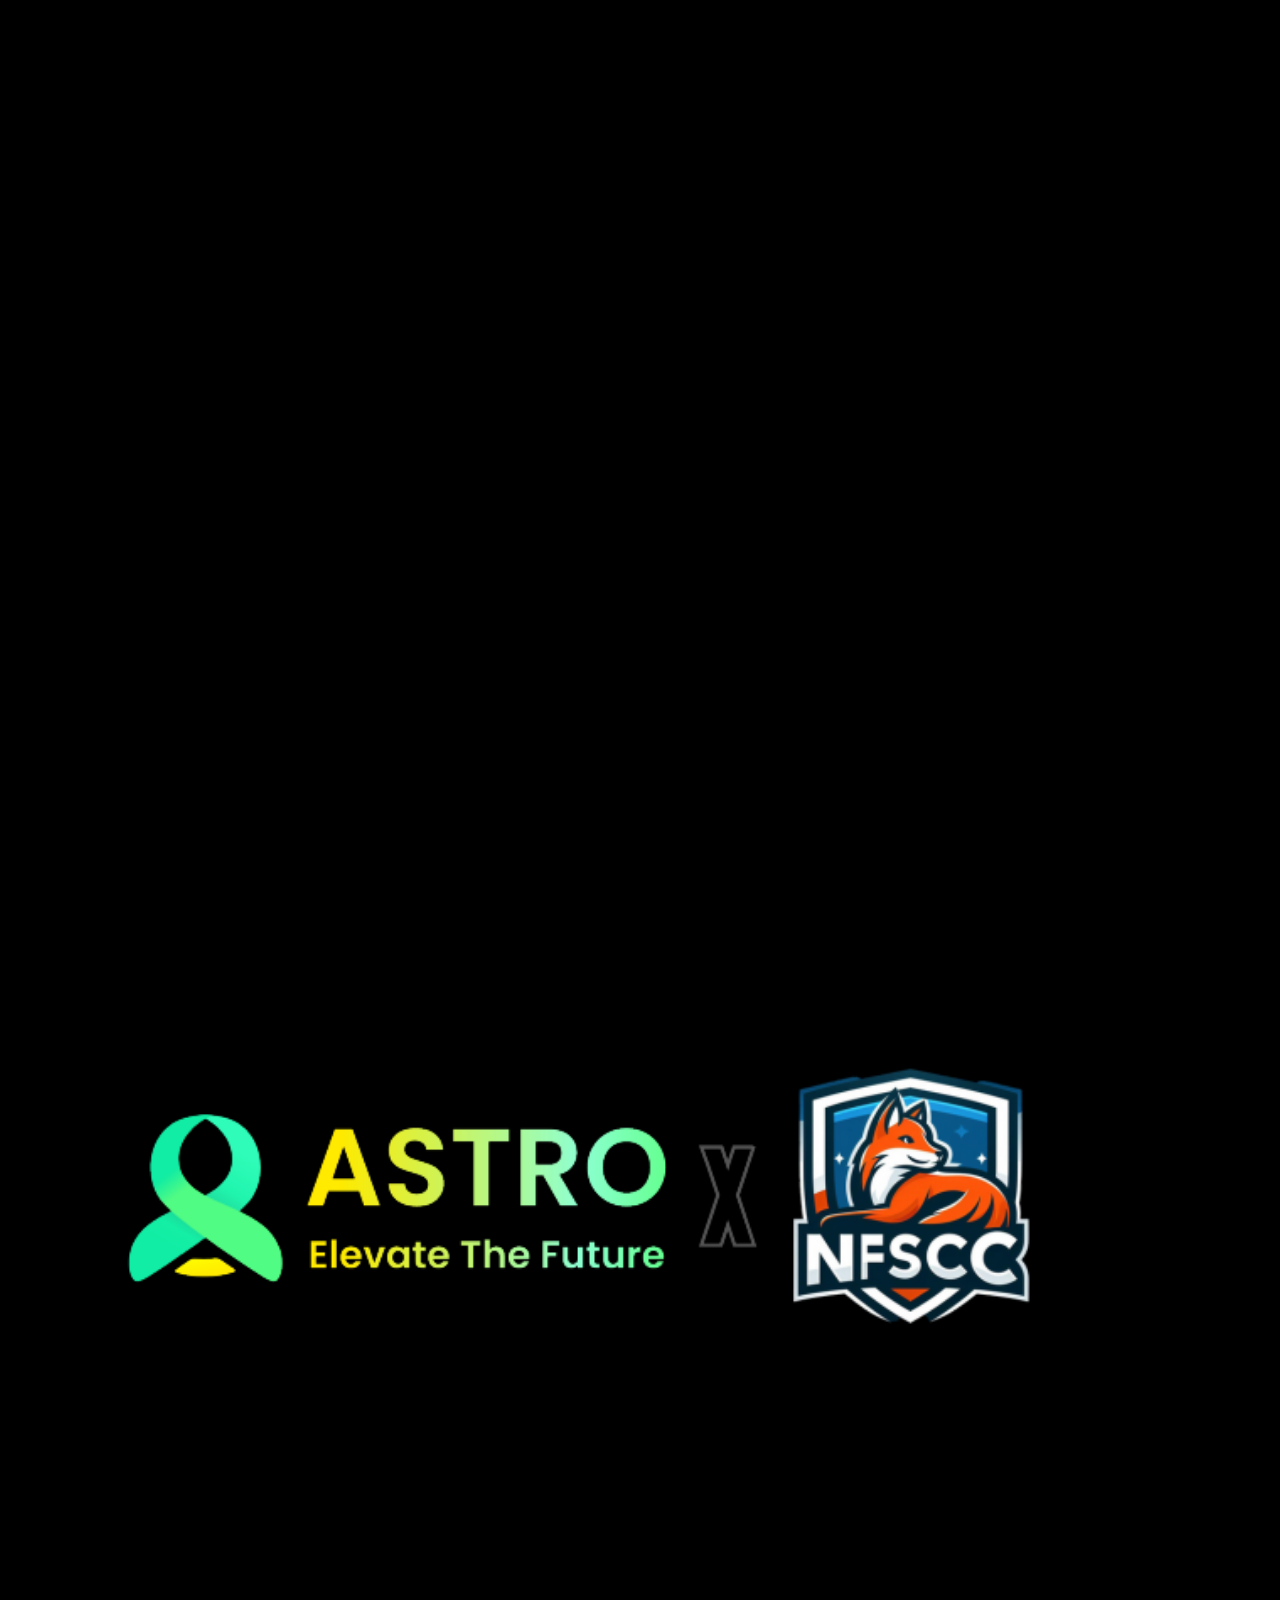
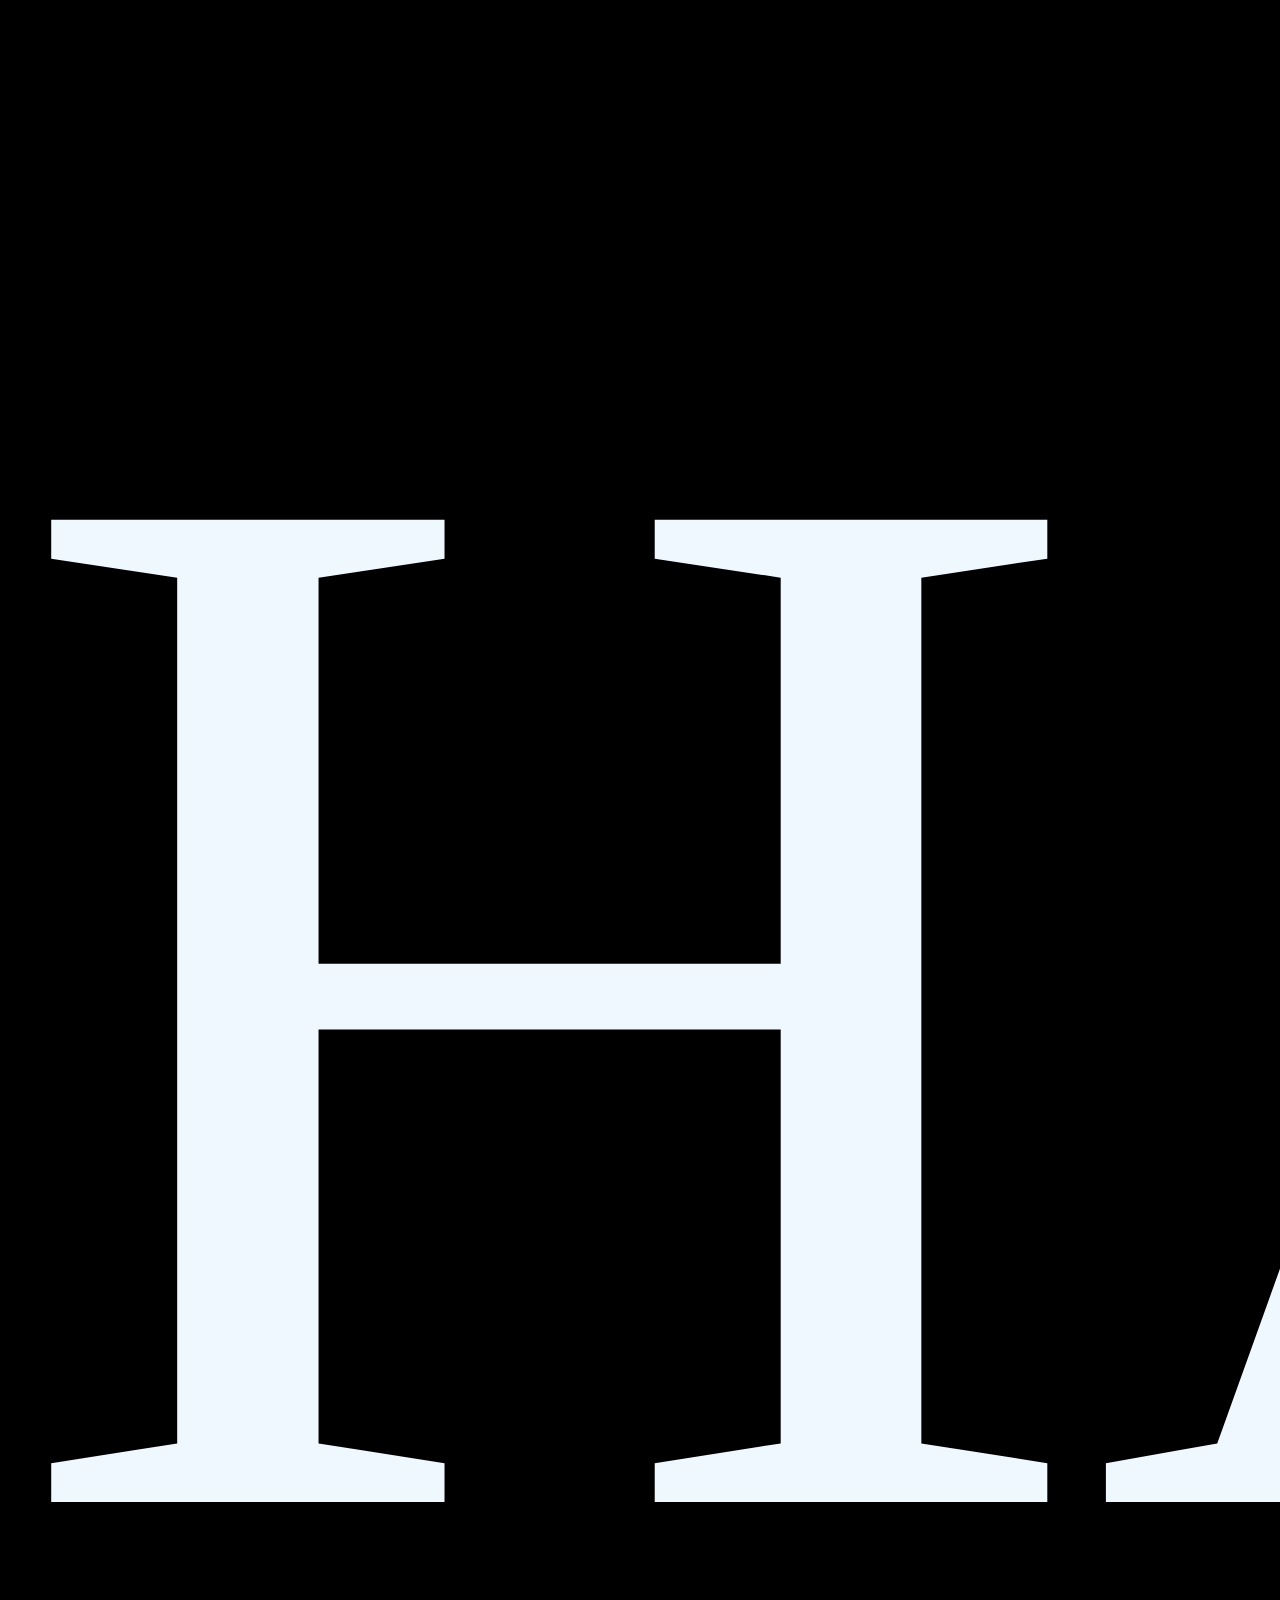
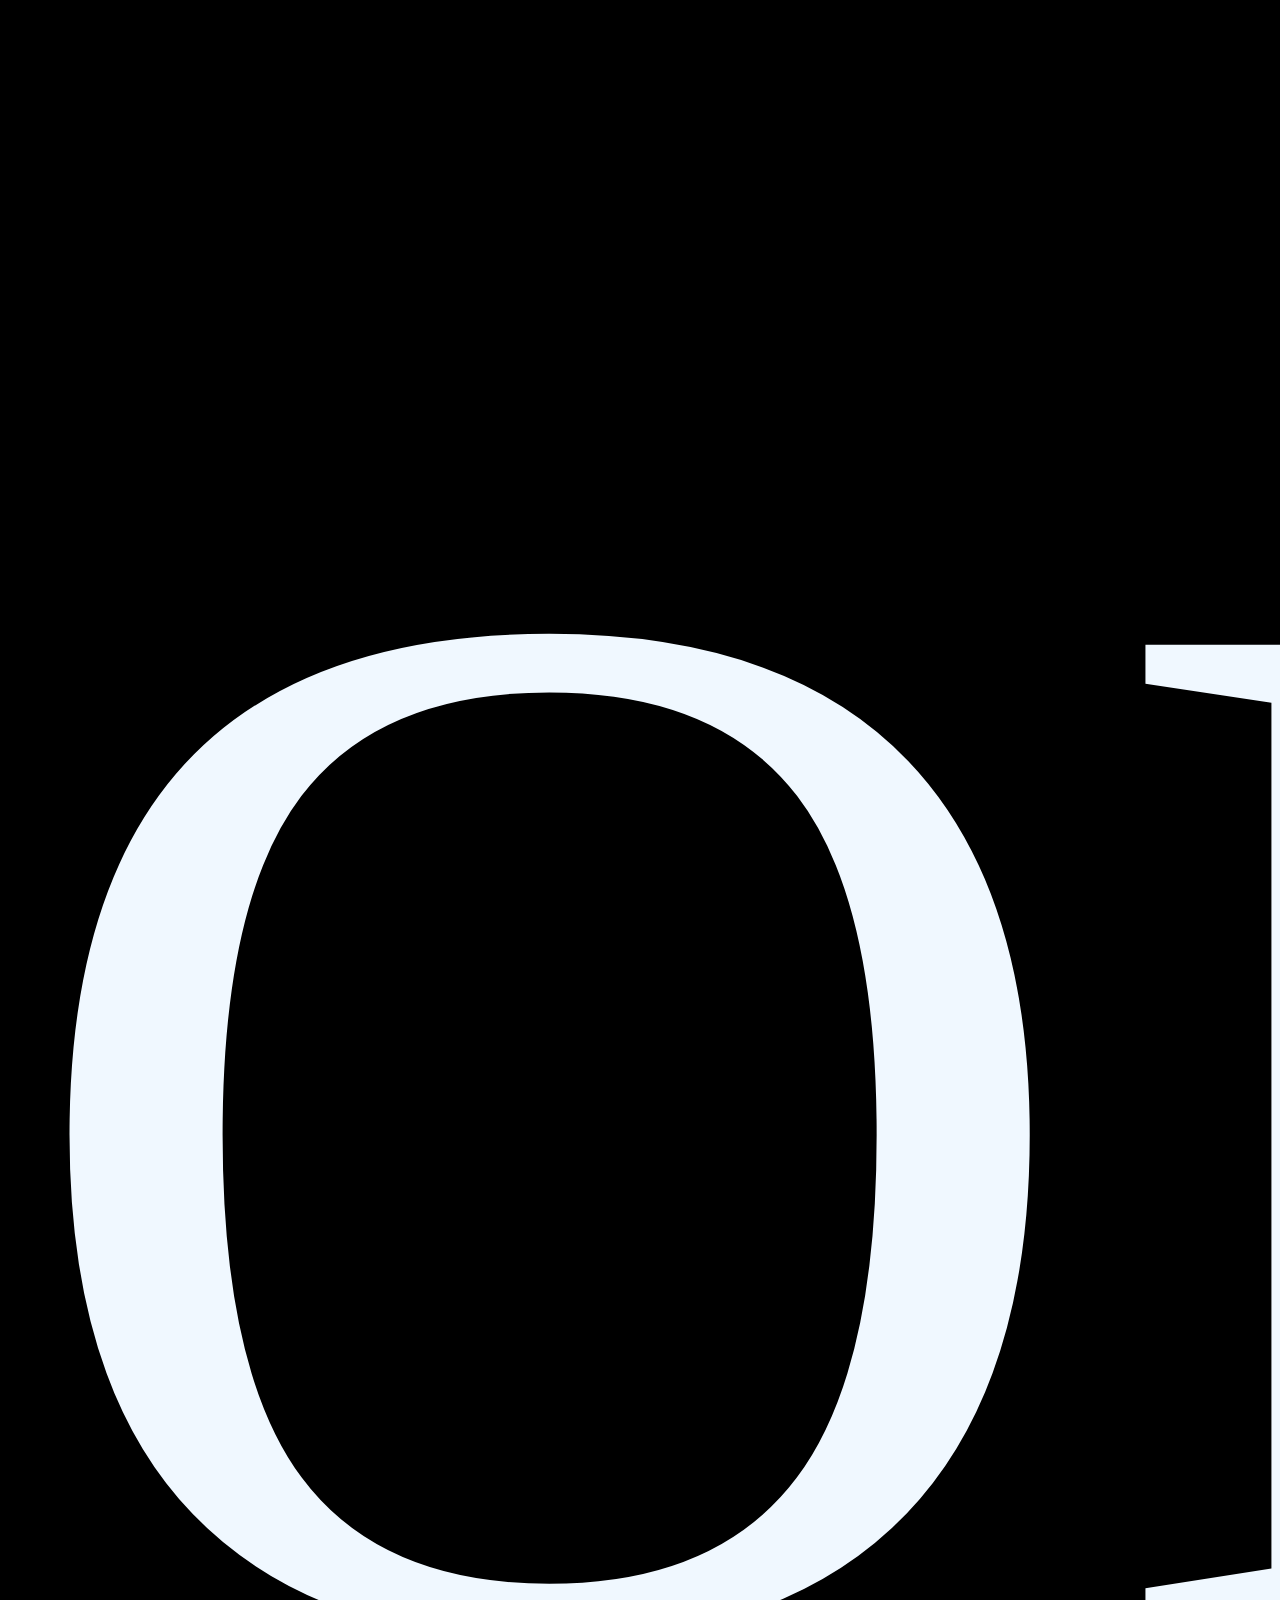
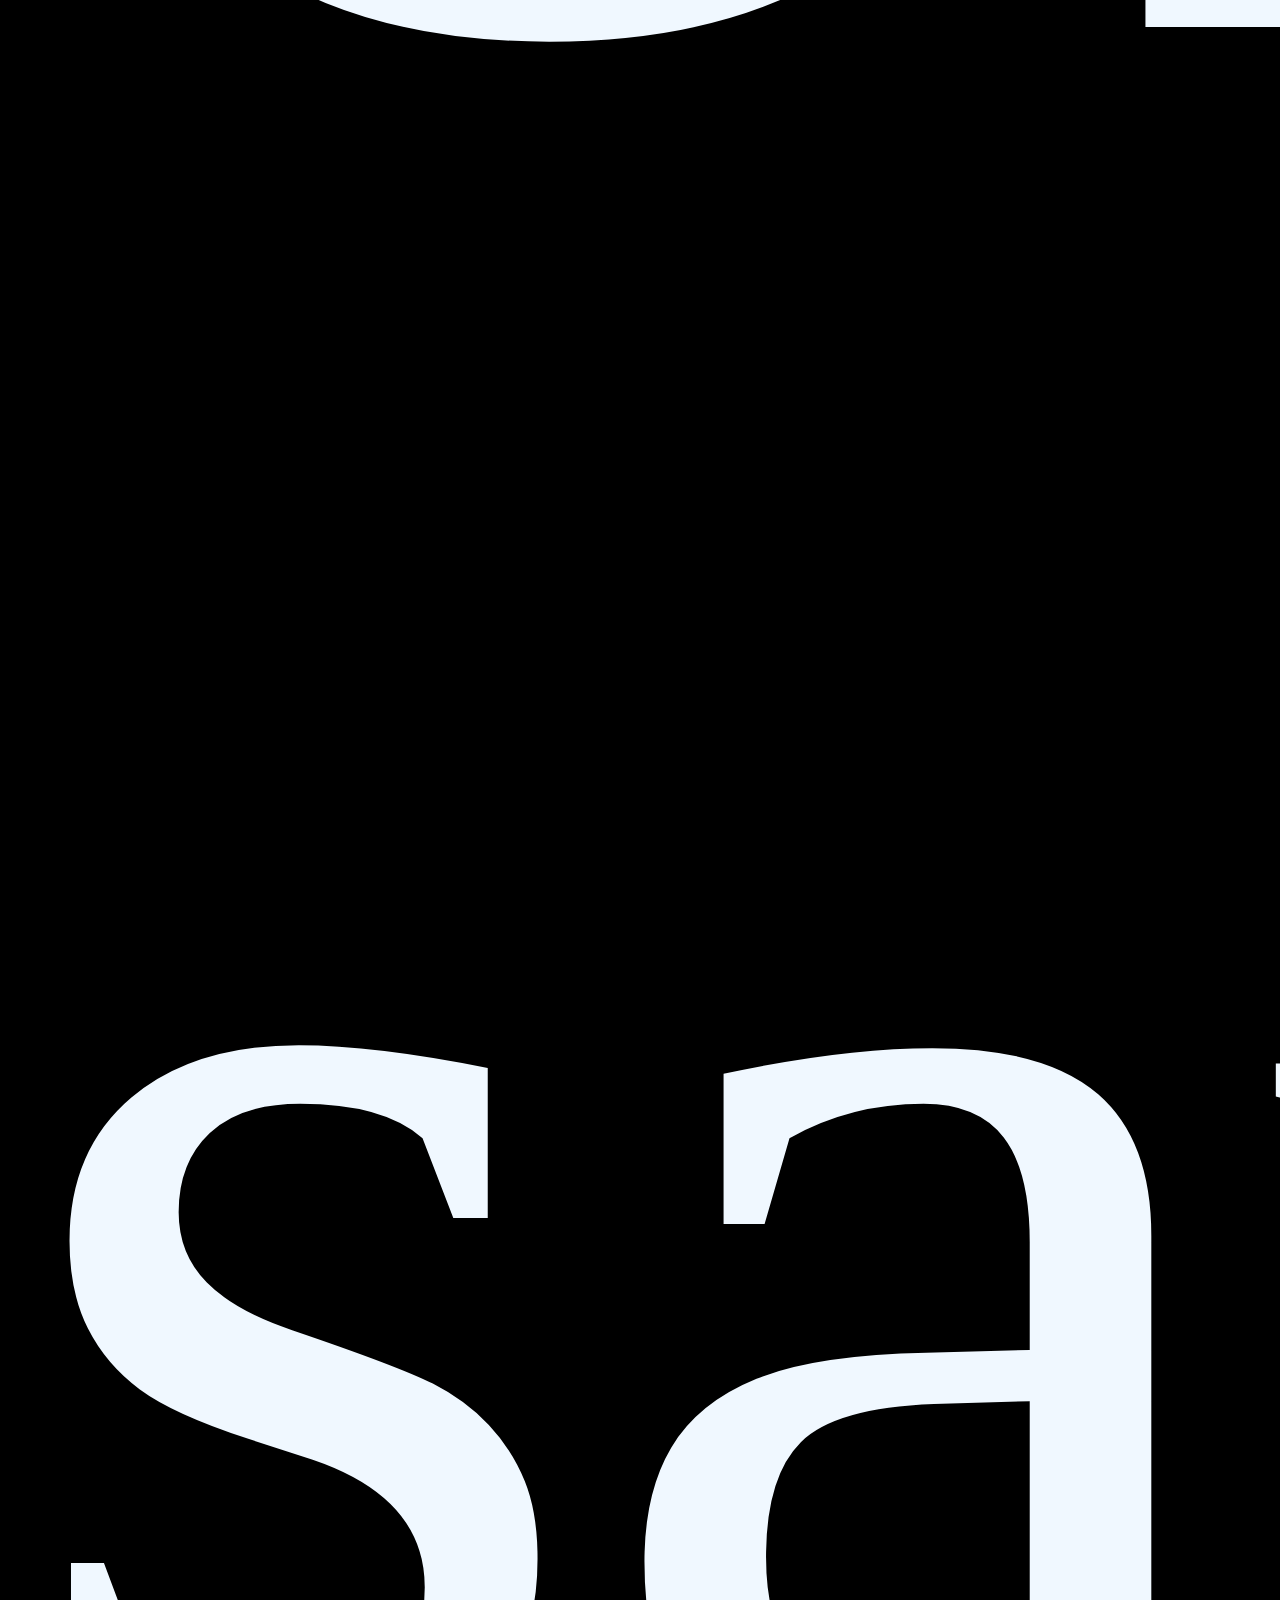
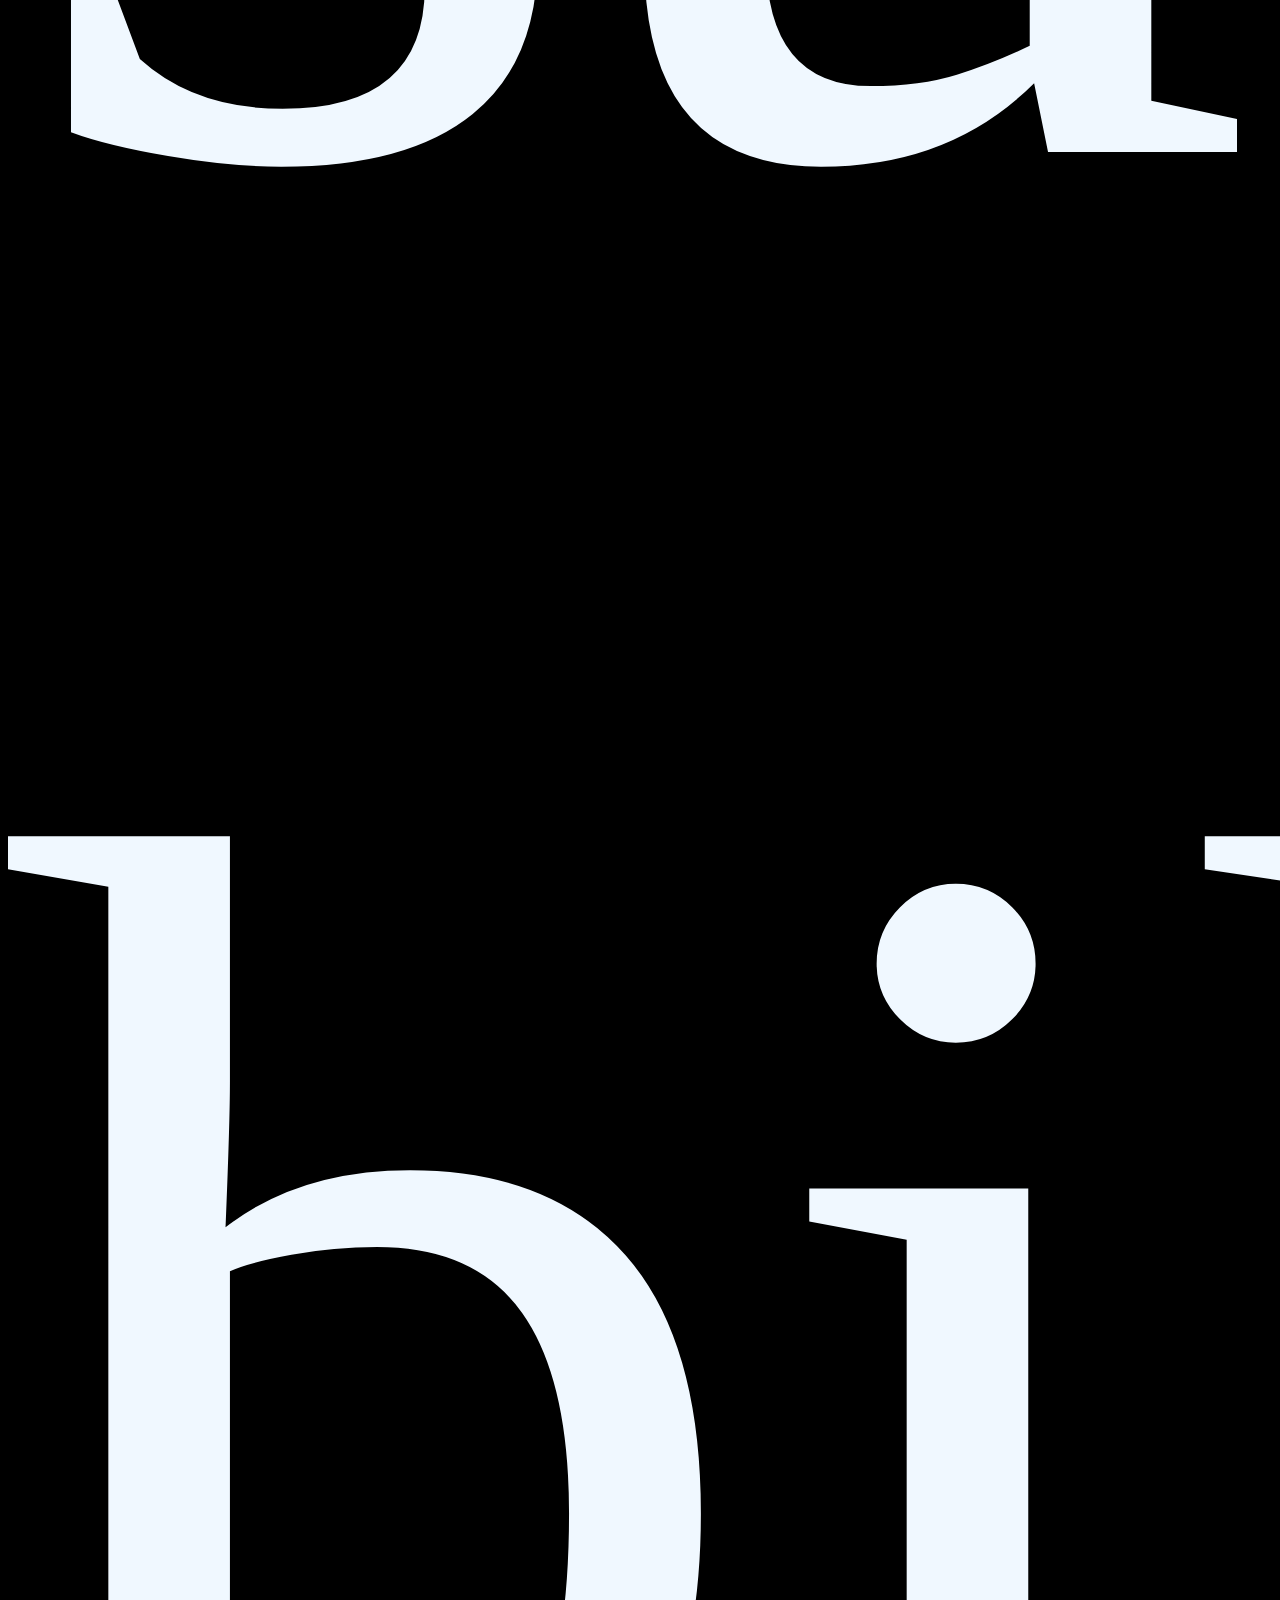
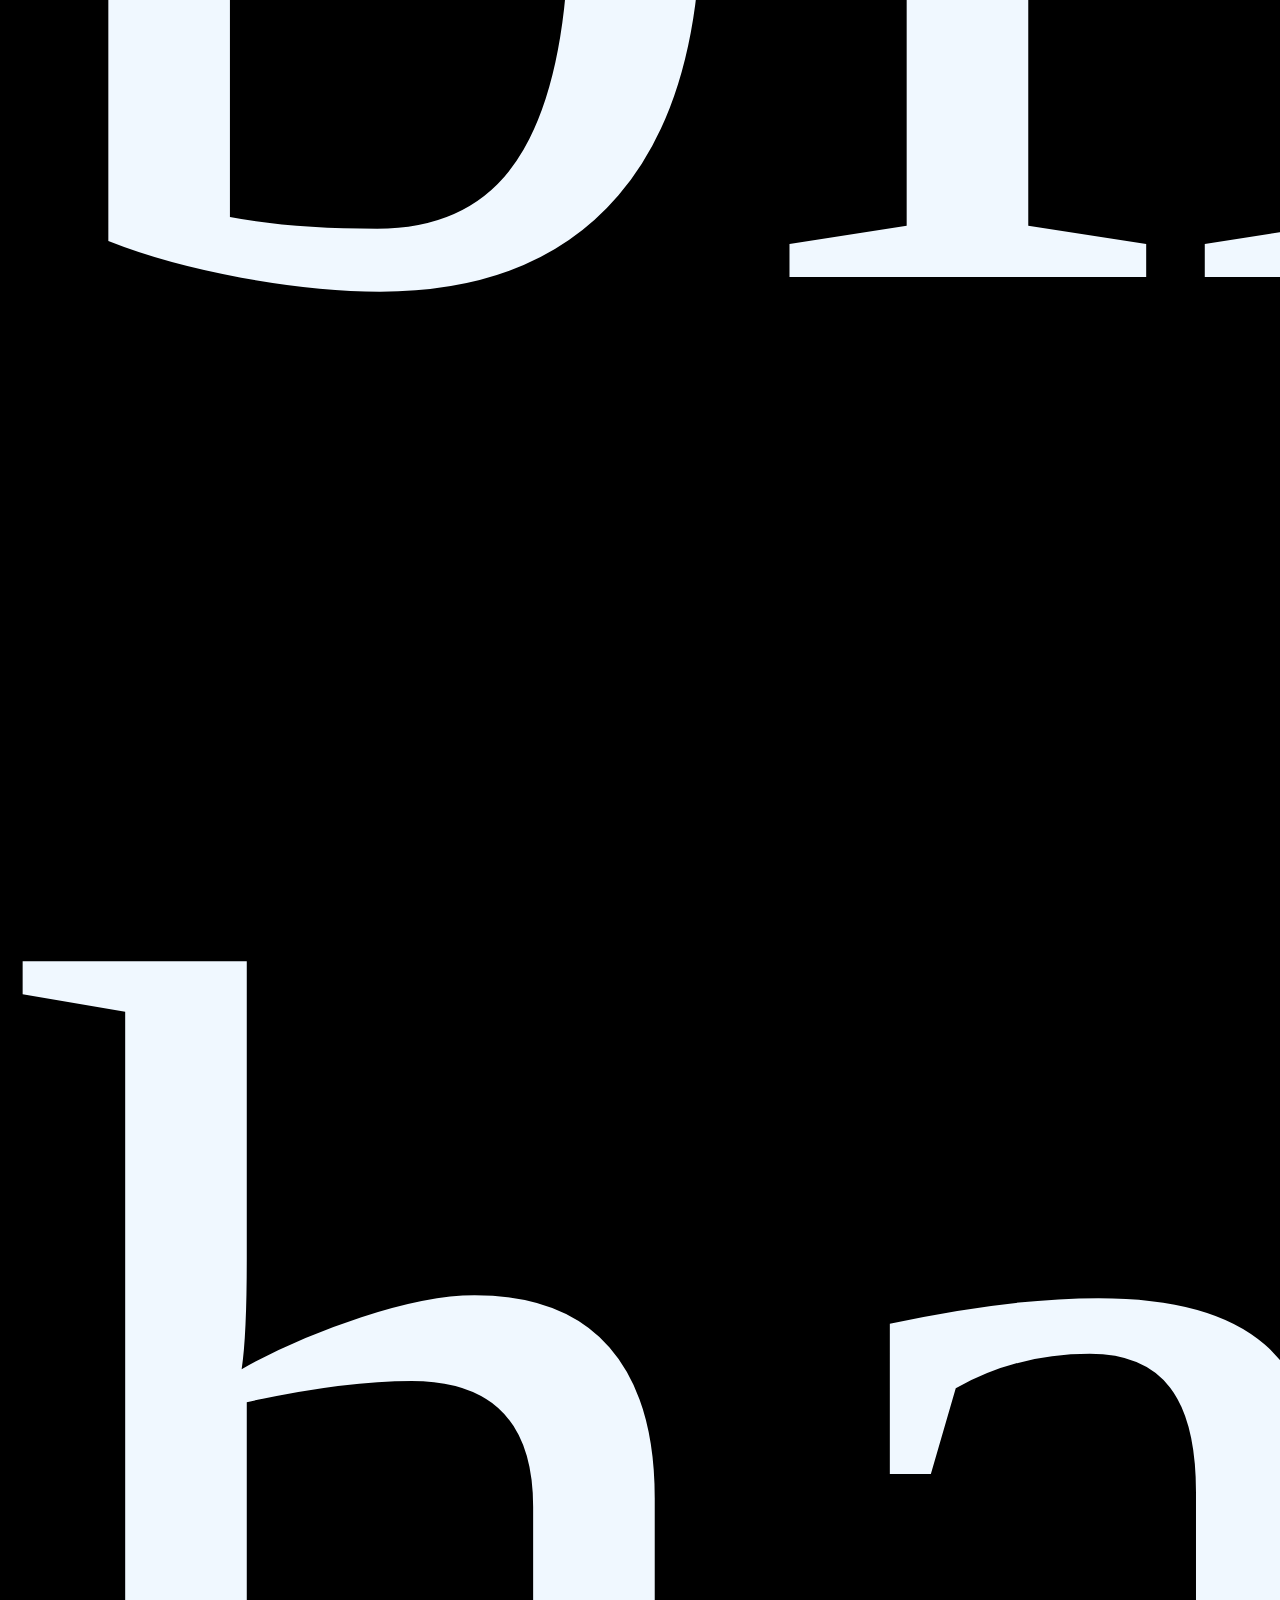
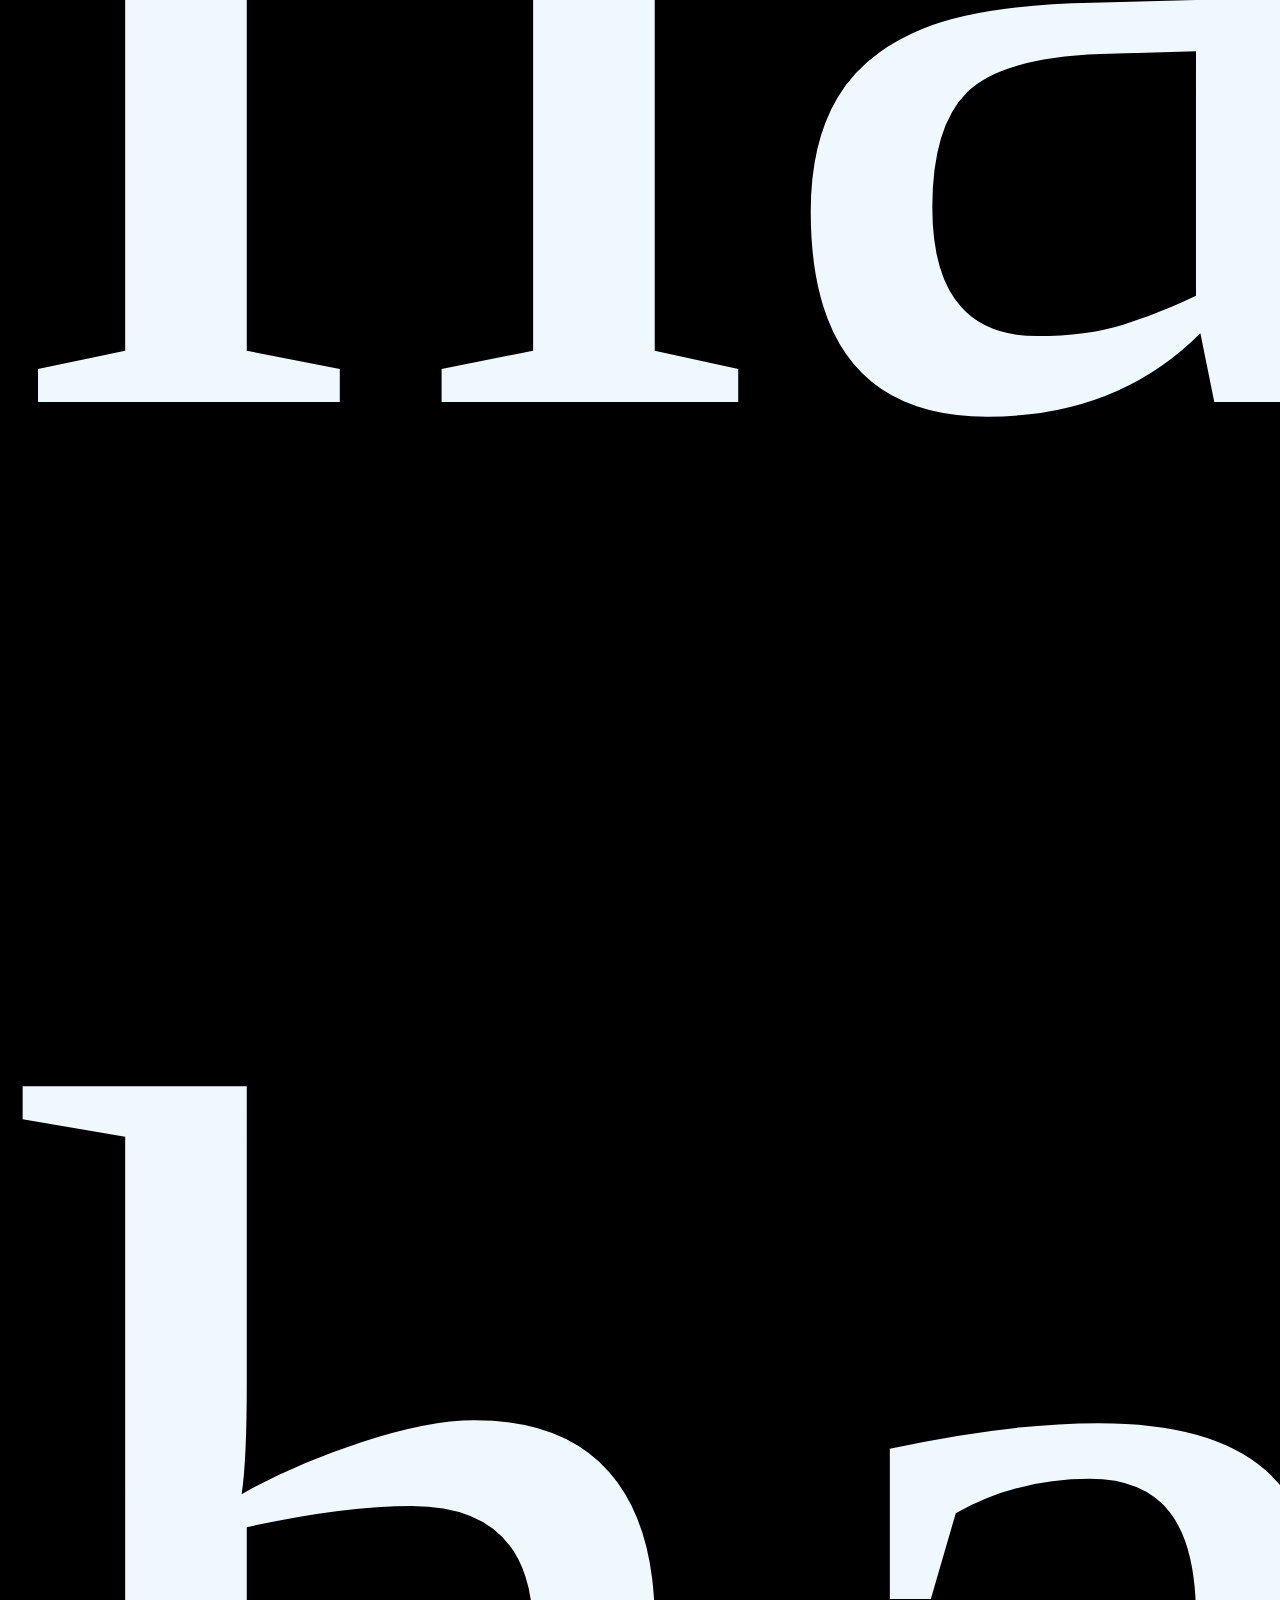
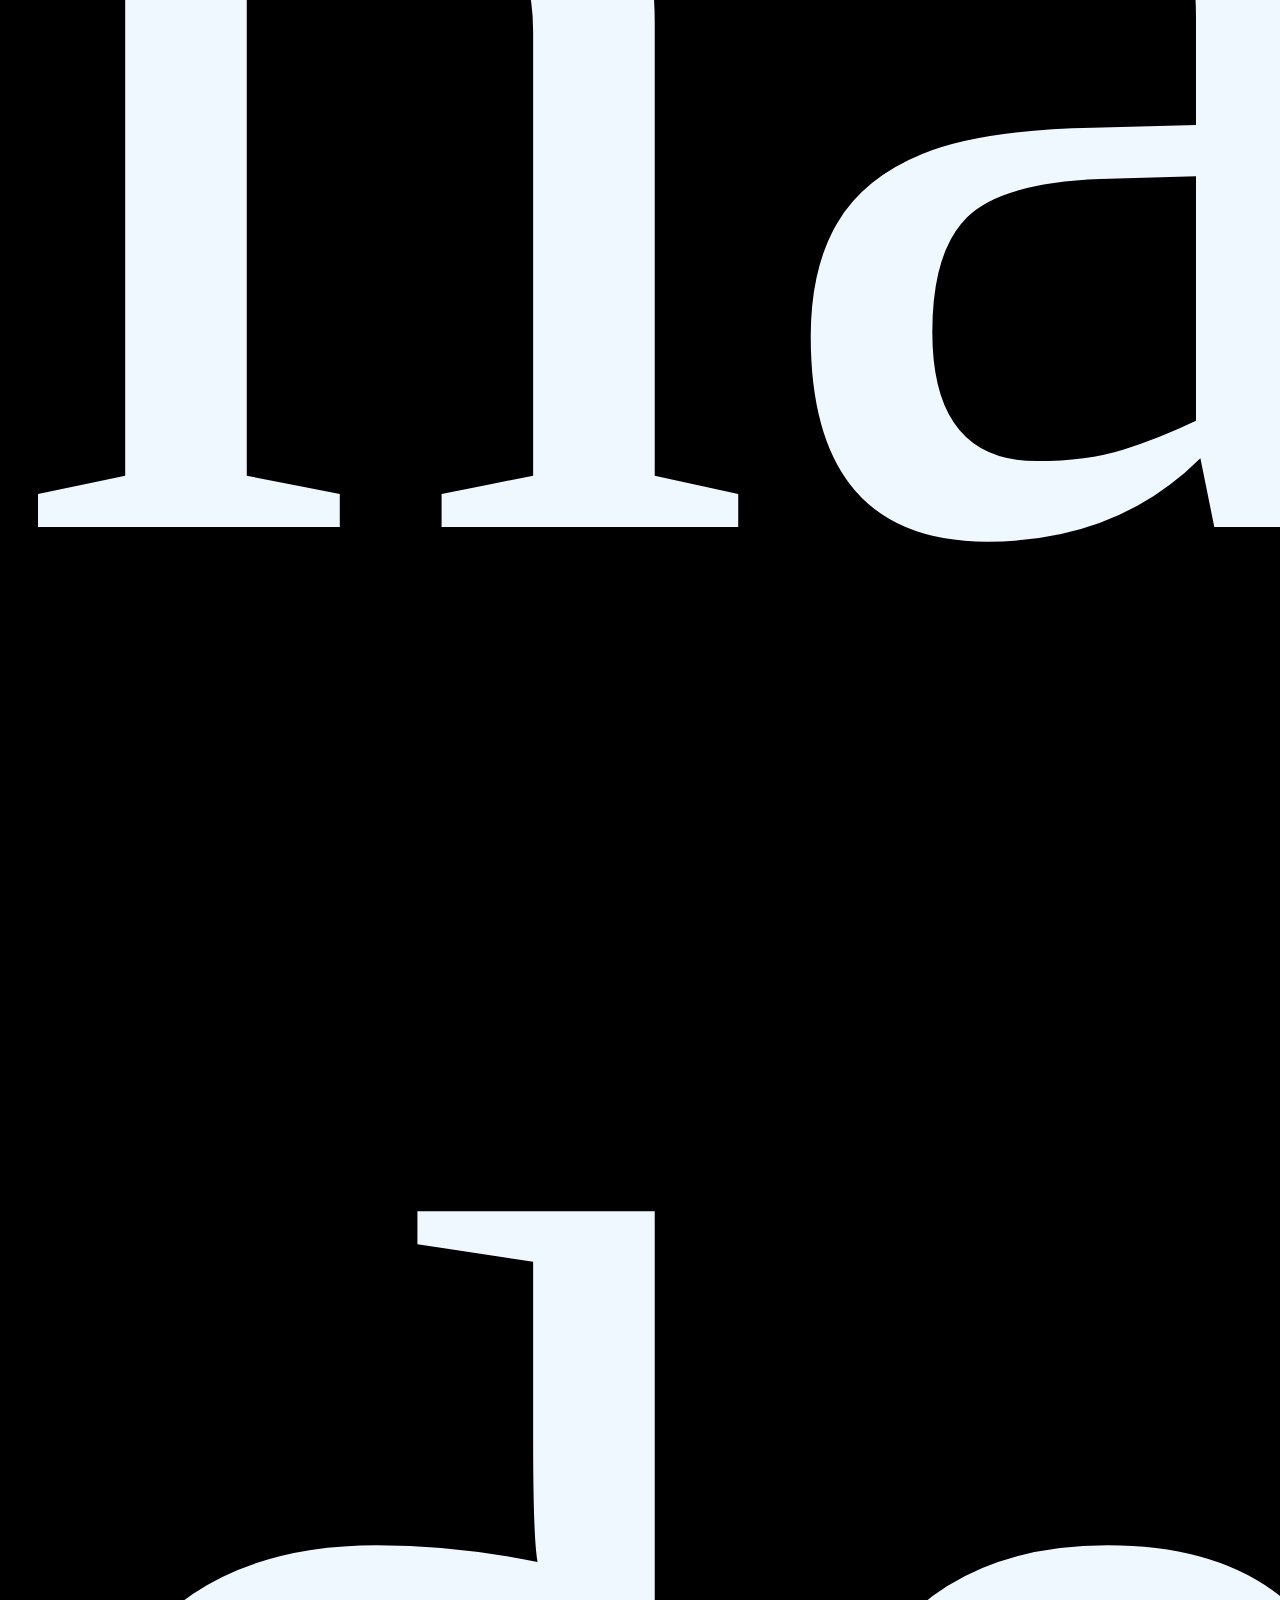
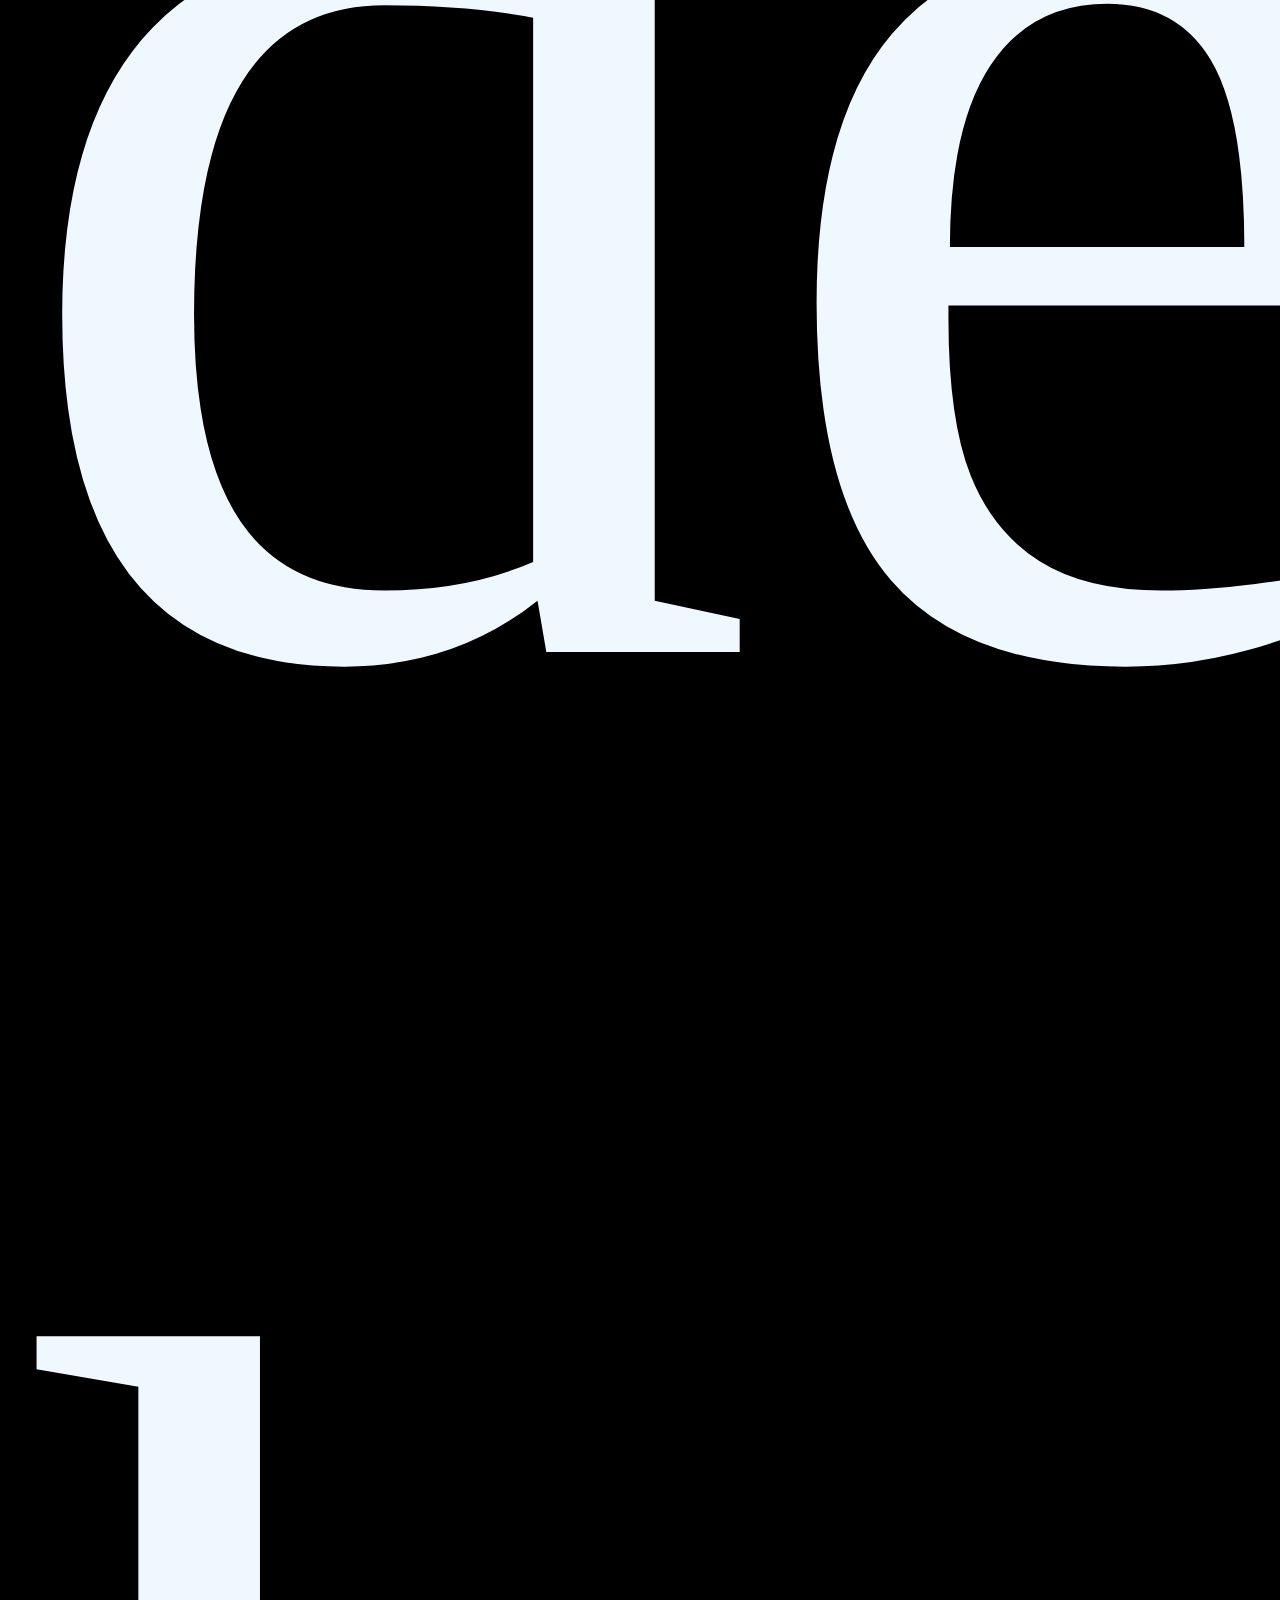
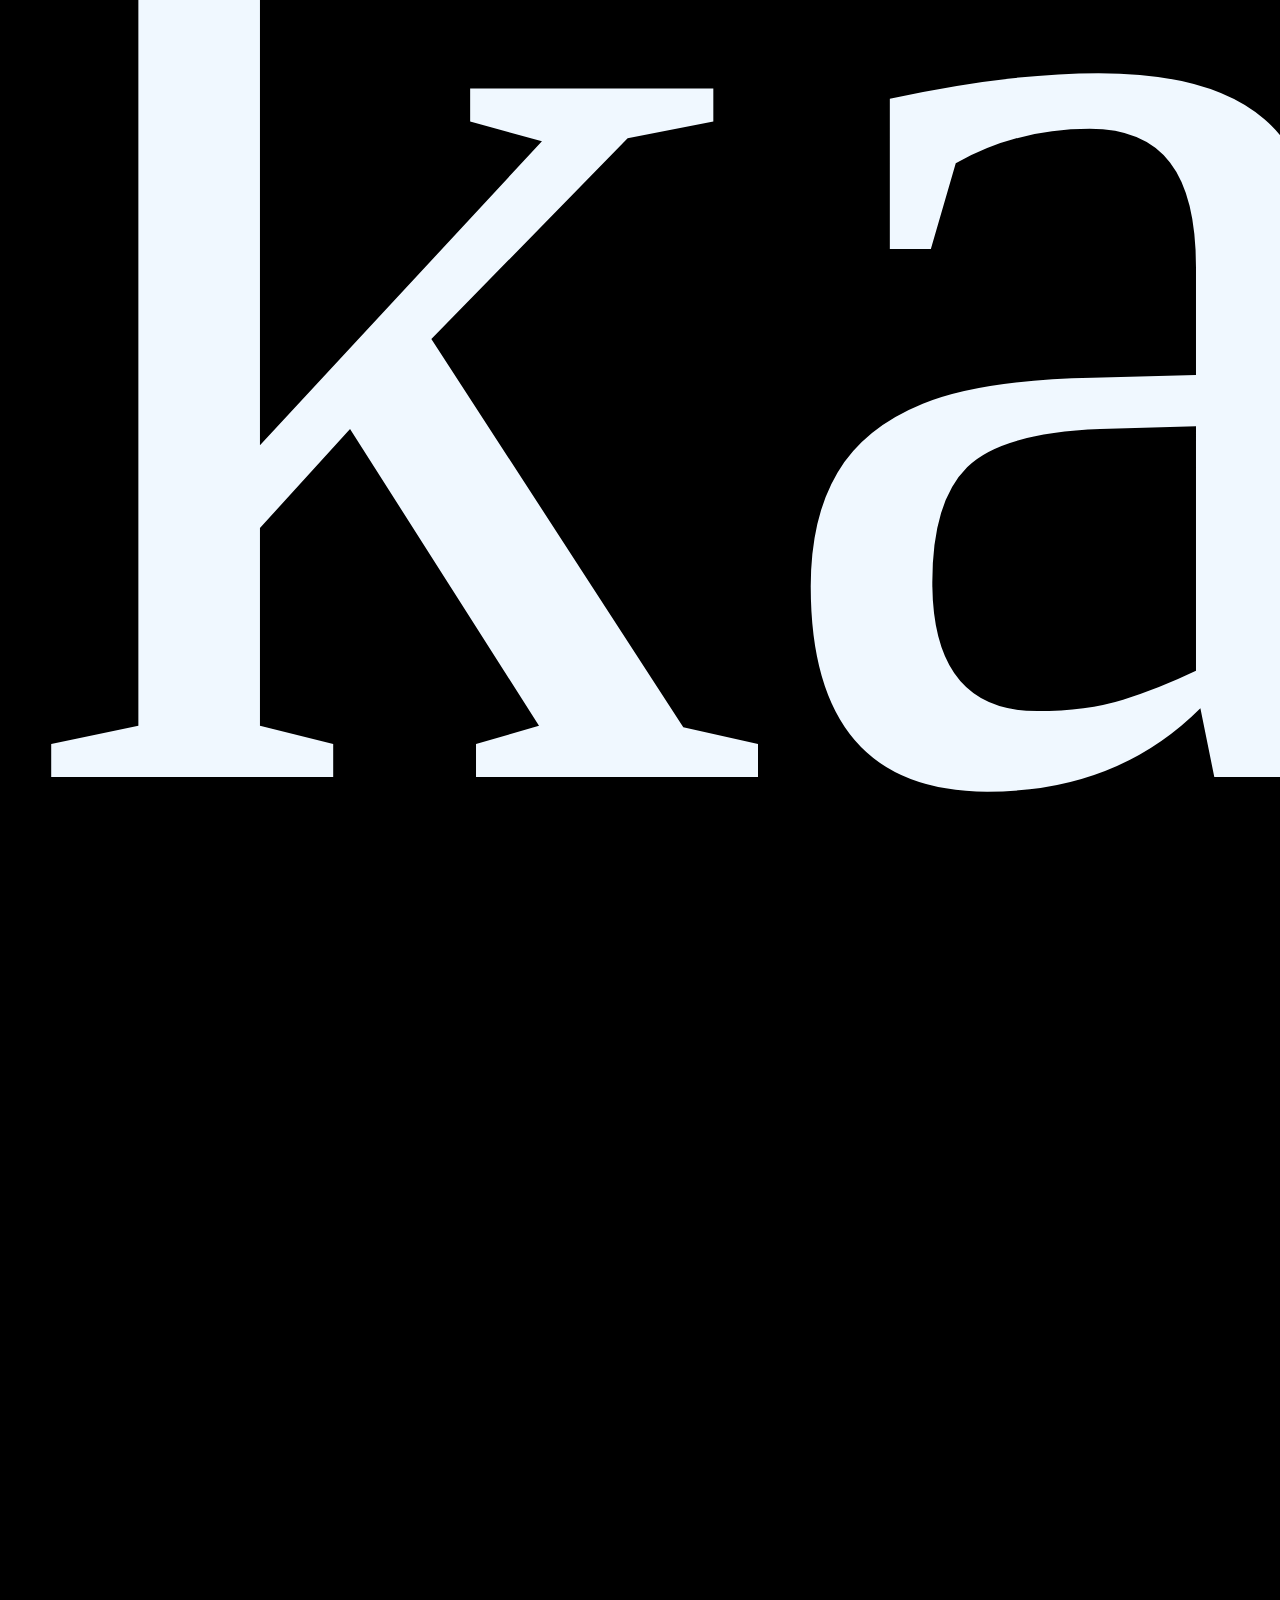
<file: Gitcommitmen2/index.html>
<!DOCTYPE html>
<html lang="en">
<head>
    <meta charset="UTF-8">
    <meta name="viewport" content="width=device-width, initial-scale=1.0">
    <title>Dev</title>
    <style> 
    body{
        background:black;
        color: aliceblue;
        font-size: 1500px;
        }
    a{
        color: aliceblue;
        text-decoration: none;
    }
    img{
        width: 100%;
        height: auto;
        margin-bottom: 10px;
    }
    </style>
</head>
<body>
    <header><img src="../img/x.png" alt=""></header>
    HALO OII!! <br>
    saya bilang hati hati developer kalo mau git commit.. <br>
    <br>
    developer by <a href="https://github.com/Dits144">DITs</a><br>
</body>
</html>
</file>
